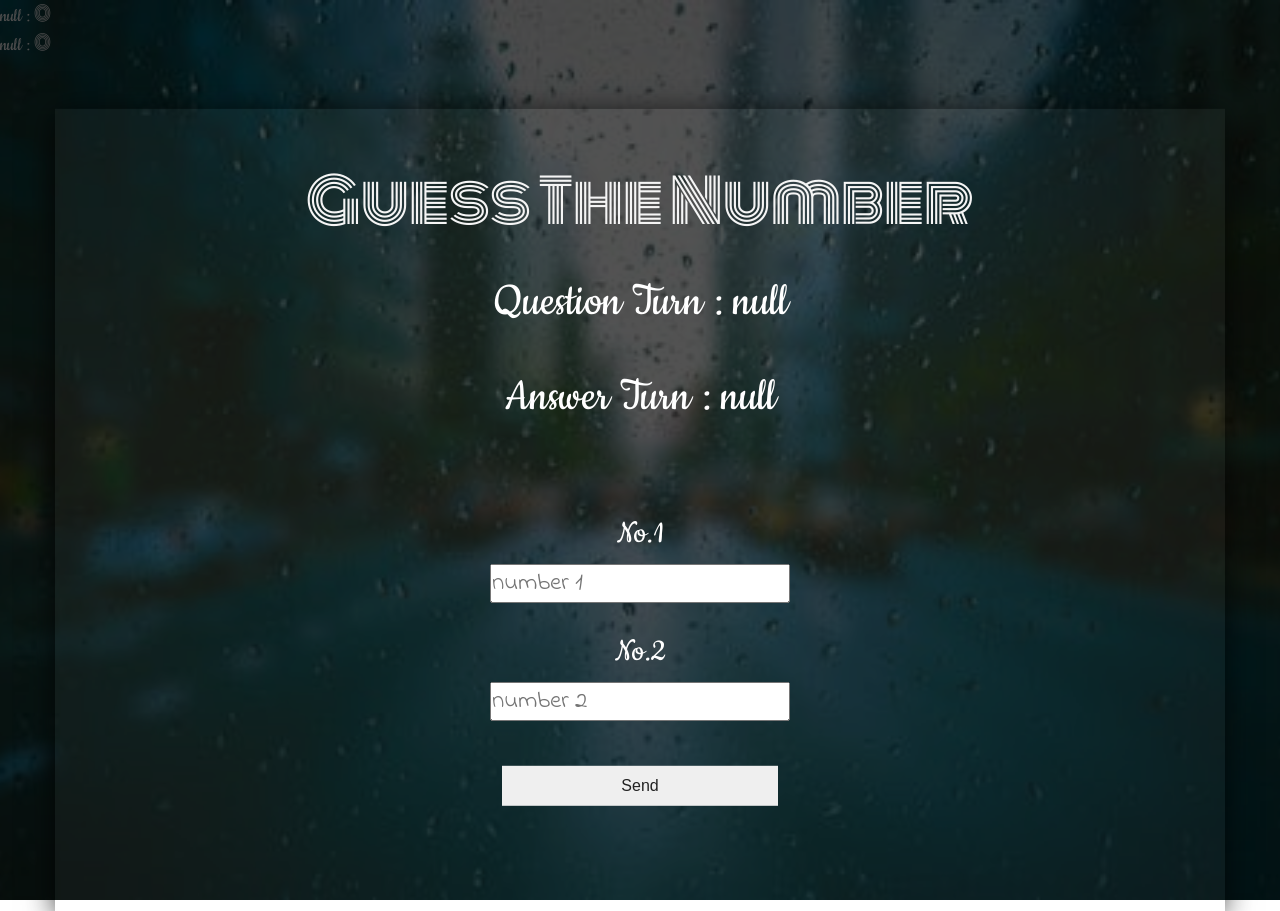
<file: maingame.html>
<!DOCTYPE html> 
<html> 
    <head> 
    <title>Maths game</title> 
    <meta name="viewport" content="width=device-width, initial-scale=1"> 
    <link rel="stylesheet" href="https://maxcdn.bootstrapcdn.com/bootstrap/3.4.0/css/bootstrap.min.css"> 
    <script src="https://ajax.googleapis.com/ajax/libs/jquery/3.4.1/jquery.min.js"></script>
     <script src="https://maxcdn.bootstrapcdn.com/bootstrap/3.4.0/js/bootstrap.min.js"></script> 
     <link rel="preconnect" href="https://fonts.gstatic.com">
<link href="https://fonts.googleapis.com/css2?family=Monoton&display=swap" rel="stylesheet">
<link rel="preconnect" href="https://fonts.gstatic.com">
<link href="https://fonts.googleapis.com/css2?family=Cookie&display=swap" rel="stylesheet">
<link rel="preconnect" href="https://fonts.gstatic.com">
<link href="https://fonts.googleapis.com/css2?family=Indie+Flower&display=swap" rel="stylesheet">

     <link rel="stylesheet" type="text/css" href="style.css"> 
    </head>
      <body>
        <h4 id="player1n"></h4>
        <span id="player1score"></span>
        <br>
        <h4 id="player2n"></h4>
        <span id="player2score"></span>
        
           
             <div class="container" id="div">
           <center>
                <h4 id="h41" style="color: whitesmoke;">Guess The Number</h4>
                <h2 id="player_q" class="headers"></h2>
                <h2 id="player_a" class="headers"></h2>

                <div id="output">
                </div>
                <h3 id="msg"></h3>
                <br><br>
                <h4>No.1</h4>
                <input id="number1" placeholder="number 1" type="number">
                <br><br>
                <h4>No.2</h4>
                <input id="number2" placeholder="number 2" type="number">
                <br>
                <button id="button1" onclick="send()" >Send</button>
            </center> 
            </div> 
            <script src="game_page.js"></script> 
      
        </body> 
        </html>
</file>
<file: style.css>
*{
    margin: 0;
    padding: 0;
    box-sizing: border-box;
}

body{
    background-image: url("hi.jpeg");
    height: 100vh;
    background-size:cover; 
    background-repeat: no-repeat;
    background-position: center;
}
body:after{
    position: absolute;
    content:'' ;
    top: 0;
    left: 0;
    height: 100%;
    width: 100%;
    background: rgba(0,0,0,0.7);

}

.content{
    position: absolute;
    top: 50%;
    left: 50%;
    transform: translate(-50%, -50%);
    text-align: center;
    z-index: 999;
    text-align: center;
    padding: 60px 32px;
    background: rgba(255,255,255,0.04);
    box-shadow: -1px 4px 28px 0px rgba(0,0,0,0.75);
    height: 500px;
}

.content header{
    color: white;
    font-size: 30px;
    font-family: 'Monoton';
    font-style: normal;
    font-weight: 400;
    font-display: swap;
    margin: 0 0 35px 0;
}

.field{
    position: relative;
    height: 45px;
    width: 100%;
    display: flex;
    background: rgba(255,255,255,0.94);
}

.field span{
    color: #222;
    width: 40px;
    line-height: 45px;

}

.field input{
    height: 100%;
    width: 100%;
    background: transparent;
    border: none;
    outline: none;
    color: #222;
    font-size: 16px;
    font-family: 'Poppins' ,sans-serif;
}

.button{
    height: 100%;
    width: 100%;
    background: transparent;
    border: none;
    outline: none;
    color: #222;
    font-size: 16px;
    font-family: 'Poppins' ,sans-serif;
}

.space{
    margin-top: 16px; 
}

#div{
    position: absolute;
    top: 50%;
    left: 50%;
    transform: translate(-50%, -50%);
    text-align: center;
    z-index: 999;
    text-align: center;
    padding: 60px 32px;
    background: rgba(255,255,255,0.04);
    box-shadow: -1px 4px 28px 0px rgba(0,0,0,0.75);
    margin-top: 60px;
}

#h41{
    color: white;
    font-size: 60px;
    font-family: 'Monoton', cursive;
    font-style: normal;
    font-weight: 400;
    font-display: swap;
    margin: 0 0 35px 0;
    margin-bottom: 40px;
}

.headers{
    color: white;
    font-size: 50px;
    font-family:'Cookie', cursive;
    font-style: normal;
    font-weight: 400;
    font-display: swap;
    margin: 0 0 35px 0;
    margin-bottom: 40px;
}

#player1n , #player2n{
    color: white;
    font-size: 20px;
    font-style: normal;
    display: inline;
    margin: 0 0 35px 0;
    margin-bottom: 40px;
}

#player1score , #player2score{
    color: white;
    font-size: 20px;
    font-family: 'Monoton';
    font-style: normal;
    margin: 0 0 35px 0;
    margin-bottom: 40px;
}

h3{
    color: white;
    font-size: 30px;
    font-style: normal;
    margin: 0 0 35px 0;
    margin-bottom: 40px;
}

h4{
    color: white;
    font-size: 35px;
    font-style: normal;
    font-family:'Cookie', cursive;
}

input{
    width: 300px;
    font-family: 'Indie Flower', cursive ;
    font-size: 25px;
}

#output{
    background-color: rgba(255, 255, 255, 0.253);
    color:black;
    font-family: 'Indie Flower', cursive;
}

#button1{
    margin:45px;
    width: 25%;
    height: 40px;
    border: none;
    outline: none;
    color: #222;
    font-size: 16px;
    font-family: 'Poppins' ,sans-serif;

}
</file>
